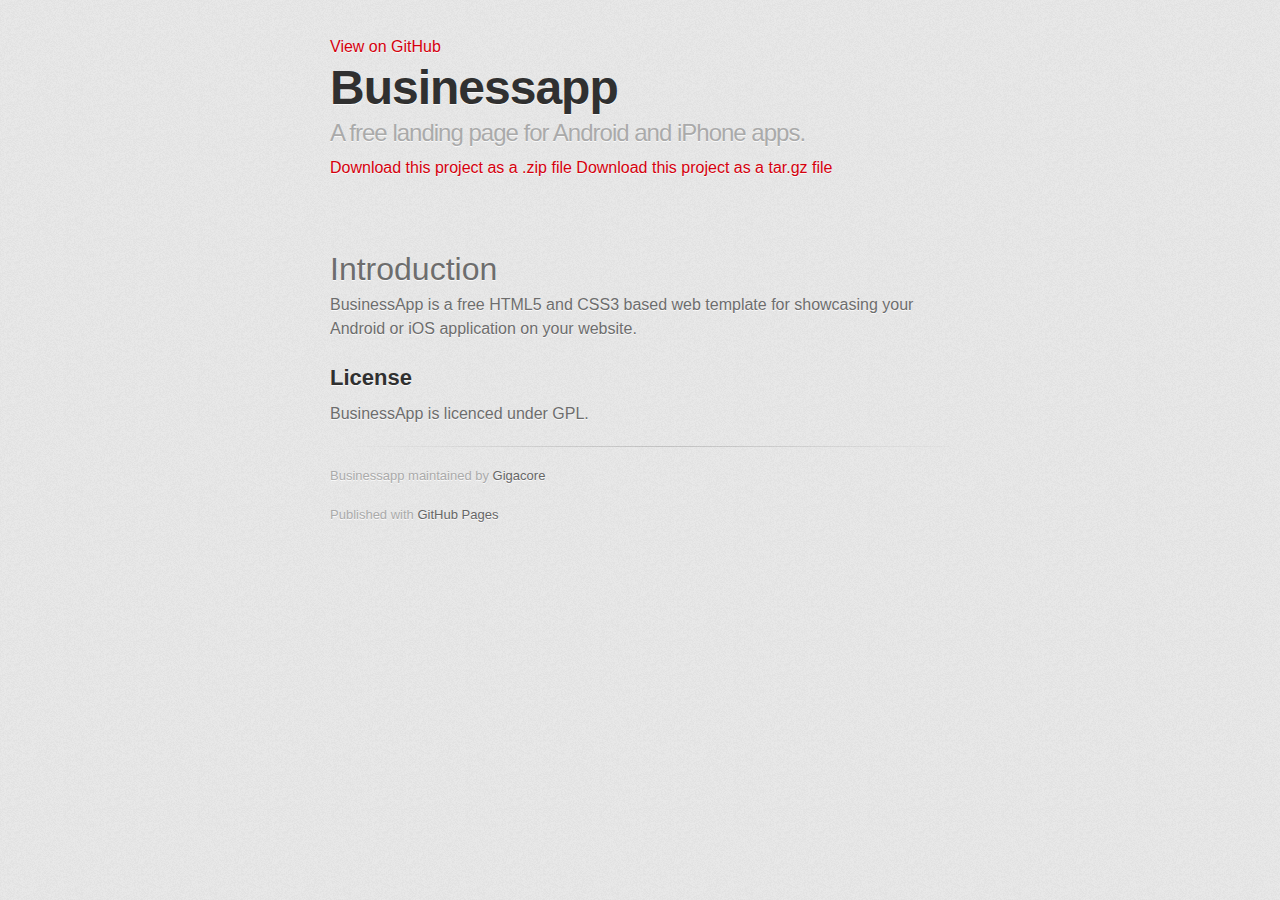
<file: index.html>
<!DOCTYPE html>
<html>

  <head>
    <meta charset='utf-8' />
    <meta http-equiv="X-UA-Compatible" content="chrome=1" />
    <meta name="description" content="Businessapp : A free landing page for Android and iPhone apps." />

    <link rel="stylesheet" type="text/css" media="screen" href="stylesheets/stylesheet.css">

    <title>Businessapp</title>
  </head>

  <body>

    <!-- HEADER -->
    <div id="header_wrap" class="outer">
        <header class="inner">
          <a id="forkme_banner" href="https://github.com/Gigacore/BusinessApp">View on GitHub</a>

          <h1 id="project_title">Businessapp</h1>
          <h2 id="project_tagline">A free landing page for Android and iPhone apps.</h2>

            <section id="downloads">
              <a class="zip_download_link" href="https://github.com/Gigacore/BusinessApp/zipball/master">Download this project as a .zip file</a>
              <a class="tar_download_link" href="https://github.com/Gigacore/BusinessApp/tarball/master">Download this project as a tar.gz file</a>
            </section>
        </header>
    </div>

    <!-- MAIN CONTENT -->
    <div id="main_content_wrap" class="outer">
      <section id="main_content" class="inner">
        <h1>Introduction</h1>

<p>BusinessApp is a free HTML5 and CSS3 based web template for showcasing your Android or iOS application on your website.</p>

<h2>License</h2>

<p>BusinessApp is licenced under GPL.</p>
      </section>
    </div>

    <!-- FOOTER  -->
    <div id="footer_wrap" class="outer">
      <footer class="inner">
        <p class="copyright">Businessapp maintained by <a href="https://github.com/Gigacore">Gigacore</a></p>
        <p>Published with <a href="http://pages.github.com">GitHub Pages</a></p>
      </footer>
    </div>

    

  </body>
</html>
</file>
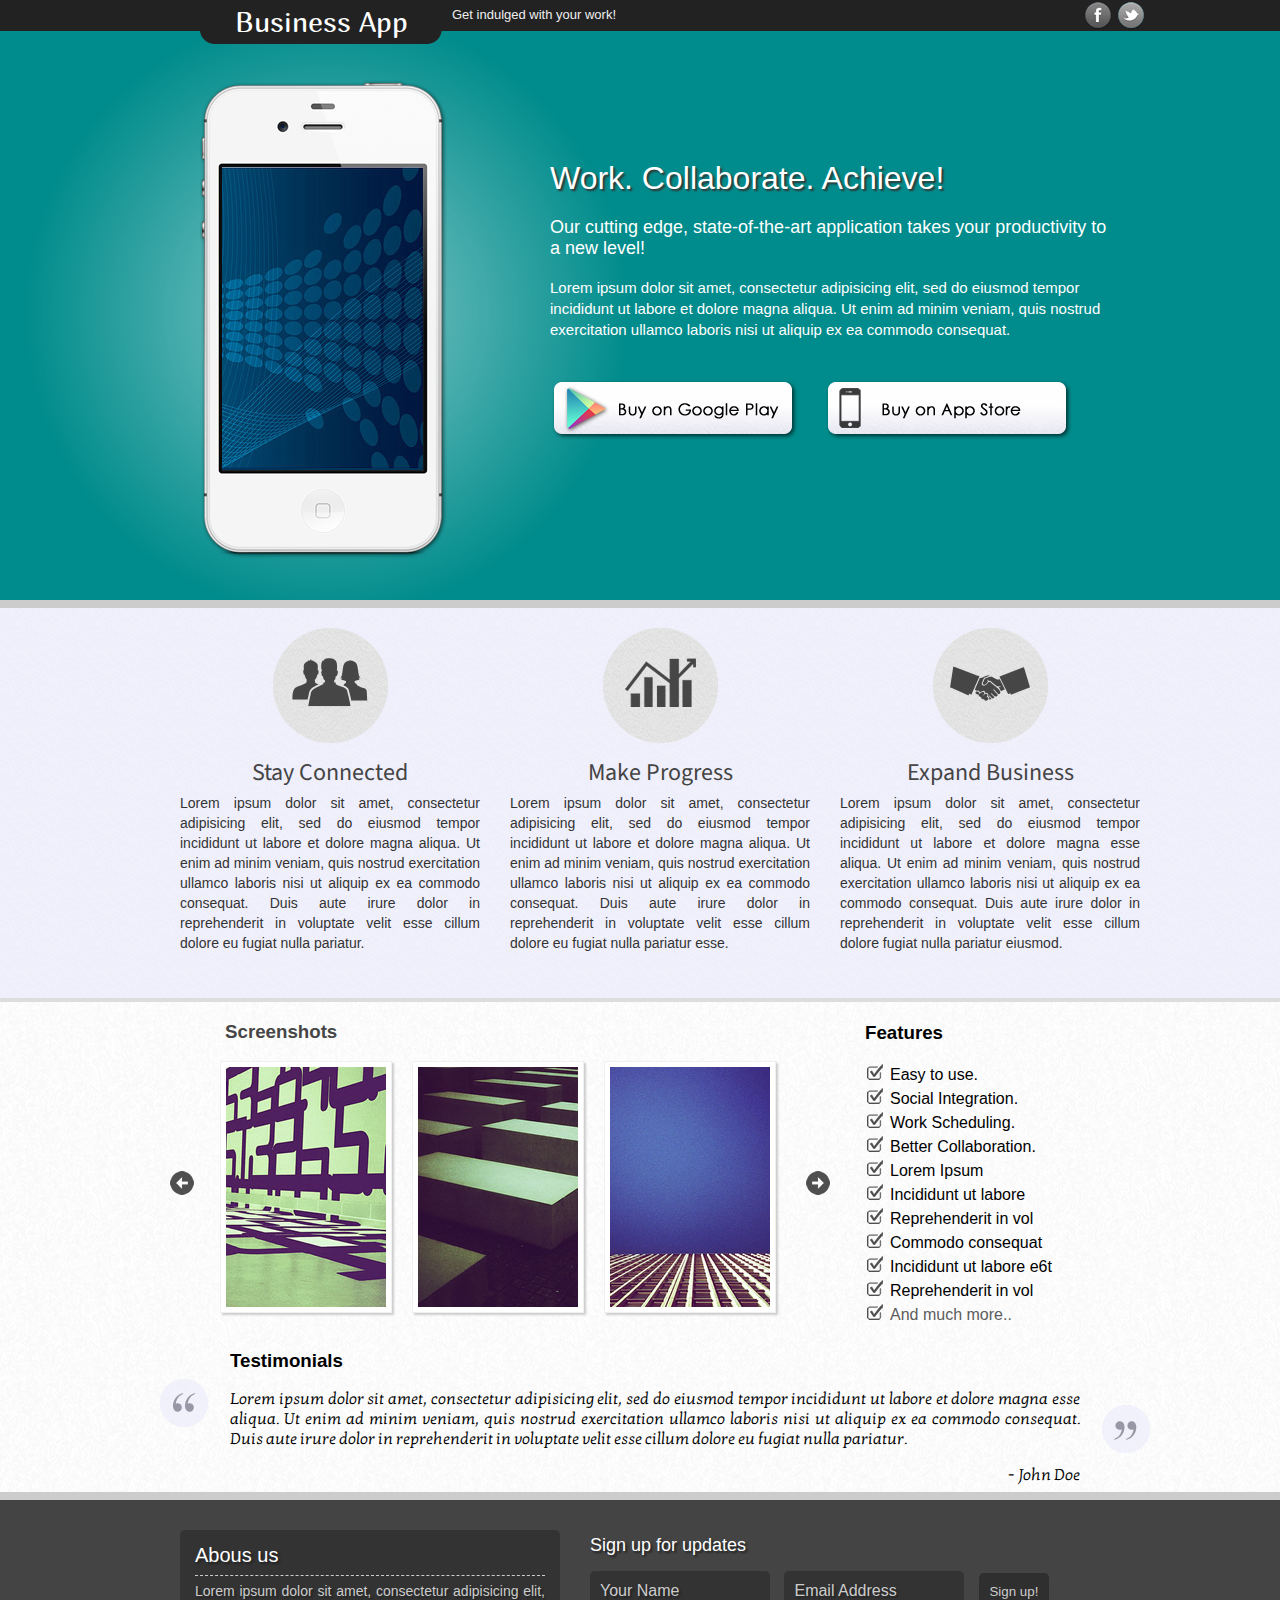
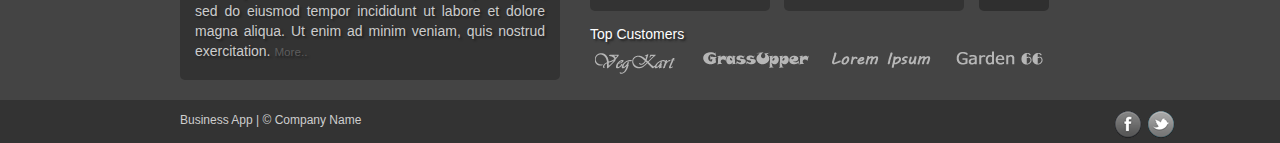
<file: BusinessApp/index.html>
<!DOCTYPE HTML>
<html>
<head>
<title>Business App</title>
<meta http-equiv="Content-Type" content="text/html; charset=utf-8" />
<link rel="stylesheet" href="assets/style.css" media="all" />
<link href="assets/js/lightbox/lightbox.css" rel="stylesheet" />
<!-- Google Webfonts -->
<link href='http://fonts.googleapis.com/css?family=Source+Sans+Pro' rel='stylesheet' type='text/css'>
<link href='http://fonts.googleapis.com/css?family=Kotta+One' rel='stylesheet' type='text/css'>
<link href='http://fonts.googleapis.com/css?family=Marmelad' rel='stylesheet' type='text/css'>
<!-- Scripts -->
<script type="text/javascript" src="assets/js/jquery-1.7.2.min.js"></script>
<script type="text/javascript" src="assets/js/lightbox/lightbox.js"></script>
<script type="text/javascript" src="assets/js/transition.js"></script>
<script src="assets/js/jquery.bxSlider.min.js" type="text/javascript"></script>
<script src="assets/js/slider.settings.js" type="text/javascript"></script>
</head>
<body>
<div id="large-wrap">
  <div id="glow"></div>
  <div id="header">
    <div id="banner-text">Business App</div>
    <div id="banner-right-bg"></div>
    <div class="social">
      <ul>
        <li> <a href="#"><img src="assets/social/facebook_gray.png" class="grey" alt="facebook" /></a> <img src="assets/social/facebook.png" alt="facebook" class="color" /> </li>
        <li> <a href="#"><img src="assets/social/twitter_gray.png" class="grey" alt="twitter" /></a> <img src="assets/social/twitter.png" class="color" alt="twitter" /> </li>
      </ul>
    </div>
    <div id="tagline">Get indulged with your work!</div>
  </div>
  <div id="first-row">
    <div id="app-wrap">
      <div id="side-wrap">
        <div id="display-title">Work. Collaborate. Achieve!</div>
        Our cutting edge, state-of-the-art application takes your productivity to a new level!<br />
        <div>
          <p><small>Lorem ipsum dolor sit amet, consectetur adipisicing elit, sed do eiusmod tempor incididunt ut labore et dolore magna aliqua. Ut enim ad minim veniam, quis nostrud exercitation ullamco laboris nisi ut aliquip ex ea commodo consequat.</small></p>
        </div>
        <!-- replace the # with the link to your app page of your google play and app store respectively --> 
        <a href="#">
        <div id="googleplay"></div>
        </a> <a href="#">
        <div id="appstore"></div>
        </a> </div>
      <div id="iphone-wrap">
        <div id="iphone-slide">
          <div><img src="assets/iphone_slideshow/pic_1.jpg" alt="pic 1" /></div>
          <div><img src="assets/iphone_slideshow/pic_2.jpg" alt="pic 1" /></div>
          <div><img src="assets/iphone_slideshow/pic_3.jpg" alt="pic 1" /></div>
          <div><img src="assets/iphone_slideshow/pic_4.jpg" alt="pic 1" /></div>
          <div><img src="assets/iphone_slideshow/pic_5.jpg" alt="pic 1" /></div>
          <div><img src="assets/iphone_slideshow/pic_6.jpg" alt="pic 1" /></div>
        </div>
      </div>
    </div>
  </div>
</div>
<!-- first_row_end -->
<div id="second-row">
  <div class="content-wrap"> 
    <!-- Column Boxes -->
    <div class="columnboxes">
      <div class="iconspace">
        <div class="columnicons"> 
          <!-- Edit the filename if you use your own icon here --> 
          <img src="assets/icon_1.png" alt="Stay Connected"  /> </div>
        <div class="columntitle">Stay Connected</div>
        Lorem ipsum dolor sit amet, consectetur adipisicing elit, sed do eiusmod tempor incididunt ut labore et dolore magna aliqua. Ut enim ad minim veniam, quis nostrud exercitation ullamco laboris nisi ut aliquip ex ea commodo consequat. Duis aute irure dolor in reprehenderit in voluptate velit esse cillum dolore eu fugiat nulla pariatur. </div>
    </div>
    <div class="columnboxes">
      <div class="iconspace">
        <div class="columnicons"> 
          <!-- Edit the filename if you use your own icon here --> 
          <img src="assets/icon_2.png" alt="Make Progress"  /> </div>
        <div class="columntitle">Make Progress</div>
        Lorem ipsum dolor sit amet, consectetur adipisicing elit, sed do eiusmod tempor incididunt ut labore et dolore magna aliqua. Ut enim ad minim veniam, quis nostrud exercitation ullamco laboris nisi ut aliquip ex ea commodo consequat. Duis aute irure dolor in reprehenderit in voluptate velit esse cillum dolore eu fugiat nulla pariatur esse. </div>
    </div>
    <div class="columnboxes">
      <div class="iconspace">
        <div class="columnicons"> 
          <!-- Edit the filename if you use your own icon here --> 
          <img src="assets/icon_3.png" alt="Expand Business"  /> </div>
        <div class="columntitle">Expand Business</div>
        Lorem ipsum dolor sit amet, consectetur adipisicing elit, sed do eiusmod tempor incididunt ut labore et dolore magna esse aliqua. Ut enim ad minim veniam, quis nostrud exercitation ullamco laboris nisi ut aliquip ex ea commodo consequat. Duis aute irure dolor in reprehenderit in voluptate velit esse cillum dolore fugiat nulla pariatur eiusmod. </div>
    </div>
  </div>
</div>
<!-- second_row_end -->
<div id="third-row">
  <div class="content-wrap">
    <div id="localwrap">
      <div id="screenshots-wrap">
        <div id="screenshot-title">
          <h3>Screenshots</h3>
        </div>
        <div id="screenslide">
          <div>
            <div class="screenshot-frame"><a href="assets/screenshots/preview.jpg" rel="lightbox" title="A image preview with caption"><img src="assets/screenshots/thumbnails/img_1_thumb.jpg" alt="img_1" /></a></div>
            <div class="screenshot-frame"><a href="assets/screenshots/preview_2.jpg" rel="lightbox"><img src="assets/screenshots/thumbnails/img_2_thumb.jpg" alt="img_2" /></a></div>
            <div class="screenshot-frame"><a href="assets/screenshots/preview_3.jpg" rel="lightbox"><img src="assets/screenshots/thumbnails/img_3_thumb.jpg" alt="img_3" /></a></div>
          </div>
          <div>
            <div class="screenshot-frame"><a href="assets/screenshots/preview_2.jpg" rel="lightbox" title="A image preview with caption"><img src="assets/screenshots/thumbnails/img_1_thumb.jpg" alt="img_1" /></a></div>
            <div class="screenshot-frame"><a href="assets/screenshots/preview_3.jpg" rel="lightbox"><img src="assets/screenshots/thumbnails/img_3_thumb.jpg" alt="img_3" /></a></div>
            <div class="screenshot-frame"><a href="assets/screenshots/preview.jpg" rel="lightbox"><img src="assets/screenshots/thumbnails/img_2_thumb.jpg" alt="img_2" /></a></div>
          </div>
        </div>
      </div>
      <div id="features">
        <div id="features-title">
          <h3>Features</h3>
        </div>
        <ul>
          <li>Easy to use.</li>
          <li>Social Integration.</li>
          <li>Work Scheduling.</li>
          <li>Better Collaboration.</li>
          <li>Lorem Ipsum</li>
          <li>Incididunt ut labore </li>
          <li>Reprehenderit in vol</li>
          <li>Commodo consequat</li>
          <li>Incididunt ut labore e6t</li>
          <li>Reprehenderit in vol</li>
          <li><a href="#">And much more..</a></li>
        </ul>
      </div>
    </div>
    <div id="testimonial-wrap">
      <p>
      <h3>Testimonials</h3>
      </p>
      <div id="quote"></div>
      <div class="testimonials">
        <div>Lorem ipsum dolor sit amet, consectetur adipisicing elit, sed do eiusmod tempor incididunt ut labore et dolore magna esse aliqua. Ut enim ad minim veniam, quis nostrud exercitation ullamco laboris nisi ut aliquip ex ea commodo consequat. Duis aute irure dolor in reprehenderit in voluptate velit esse cillum dolore eu fugiat nulla pariatur.
          <p align="right">- John Doe</p>
        </div>
        <div>Duis aute irure dolor in reprehenderit in voluptate velit esse cillum dolore fugiat nulla pariatur eiusmod. Eed do eiusmod tempor incididunt ut labore et dolore magna esse aliqua.
          <p align="right">- Lorem ipsum</p>
        </div>
        <div>Quis nostrud exercitation ullamco laboris nisi ut aliquip ex ea commodo consequat. Duis aute irure dolor in reprehenderit in voluptate velit esse cillum dolore fugiat nulla pariatur eiusmod.
          <p align="right">- Jane Doe</p>
        </div>
      </div>
      <div id="unquote"></div>
    </div>
  </div>
</div>
<!-- third_row_end -->
<div id="footer">
  <div class="content-wrap">
   <div id="signup">
      <div id="signup-title">Sign up for updates</div>
      <input type="text"  value="Your Name"/>
      <input type="text"  value="Email Address"/>
      <button type="button">Sign up!</button>
    </div>
    <div id="customers">
      <div id="customers-title">Top Customers</div>
      <ul>
        <li><img src="assets/customer_1.png" alt="customer_1" /></li>
        <li><img src="assets/customer_2.png" alt="customer_2" /></li>
        <li><img src="assets/customer_3.png" alt="customer_3" /></li>
        <li><img src="assets/customer_4.png" alt="customer_4" /></li>
      </ul>
    </div>
    <div id="aboutus">
      <div id="about-title">Abous us</div>
      Lorem ipsum dolor sit amet, consectetur adipisicing elit, sed do eiusmod tempor incididunt ut labore et dolore magna aliqua. Ut enim ad minim veniam, quis nostrud exercitation. <a href="#"><small>More..</small></a> </div>
  </div>
  <div id="minifoot">
    <div class="content-wrap">Business App | © Company Name
      <div class="social">
        <ul>
          <li> <a href="#"><img src="assets/social/facebook_gray.png" class="grey" alt="facebook" /></a> <img src="assets/social/facebook.png" alt="facebook" class="color" /> </li>
          <li> <a href="#"><img src="assets/social/twitter_gray.png" class="grey" alt="twitter" /></a> <img src="assets/social/twitter.png" class="color" alt="twitter" /> </li>
        </ul>
      </div>
    </div>
  </div>
</div>
</body>
</html>
</file>
<file: BusinessApp/assets/style.css>
@charset "utf-8";
/* CSS Document */

/* BusinessApp
Author: Santhosh Sundar
URL: http://gigacore.github.com
License: GPL 2.0
*/

body { 
	background: #f6f6f6 url(background-bg.png) repeat-x;
	font-family: "Lucida Sans Unicode", "Lucida Grande", sans-serif;
	margin: 0 auto;
}

a {
	color: #5D5D5D;
	text-decoration: none;
}

a:hover {
	color: #000;
	text-decoration: underline;
}

img {border: none;}


#header {
	height: 50px;;
	width: 1000px;
	margin: 0 auto;
}

#banner-text {
	background: url(banner_bg.png) no-repeat;
	height: 44px;
	color: #fff;
	font-size: 28px;
	font-family: 'Marmelad', sans-serif;
	float: left;
	padding: 5px 12px 0 35px;
	margin: 0 0 0 50px;
}

#banner-right-bg {
	background: url(banner_bg_right.png) no-repeat;
	height: 44px;
	width: 22px;
	float: left;
	margin-right: 10px;
}

#tagline {
	color: #eee;
	font-size: 13px;
	padding: 7px 0 0 10px;
}


#large-wrap {
	width: 1300px;
	margin: 0 auto;
}

#glow {
	width: 625px;
	height: 625px;
	background: url(glow.png) no-repeat;
	z-index: -2;
	position: absolute;
}

#first-row {
	height: 520px;
}

#second-row {
	height: 390px;
	background: url(second-bg.png) repeat;
	border-bottom: solid 4px #DDD;
	border-top: solid 8px #ccc;
}

#third-row {
	background: url(third-bg.png) repeat;
	height: 490px;
}


#app-wrap {
	height: 536px;
	width: 960px;
	margin: 0 auto;
	color: #fff;
	font-size: 18px;
}

#display-title {
	color: #fff;
	font-size: 32px;
	text-shadow: #333 2px 2px 2px;
	margin-bottom: 20px;
}

#iphone-wrap {
	width: 248px;
	height: 481px;
	background: url(iphone.png) no-repeat;
	margin: 30px 0 0 30px;
	padding: 87px 0 0 22px;
}

#iphone-slide {
	height: 303px;
	width: 201px;
}

#iphone-wrap li {list-style-type:none;}

#side-wrap {
	width: 560px;
	float: right;
	margin: 80px 20px 0 0;
}


#googleplay {
	height: 63px;
	width: 254px;
	float: left;
	margin: 20px 20px 0 0;
	background: url(google_play.png) no-repeat;
}

#googleplay:hover {
	background-position: bottom;
	margin-top: 23px;
	cursor: pointer;
}

#appstore {
	height: 63px;
	width: 254px;
	float: left;
	margin: 20px 20px 0 0;
	background: url(app_store.png) no-repeat;
}

#appstore:hover {
	background-position: bottom;
	margin-top: 23px;
	cursor: pointer;
}

.content-wrap {
	width: 1000px;
	margin: 0 auto;
}

.columnboxes {
	width: 290px;
	height: 300px;
	float: left;
	font-size: 14px;
	text-align: justify;
	margin-left: 40px;
	padding-top: 20px;
	color: #333;
	line-height: 20px;
}

.columntitle {
	font-size: 24px;
	text-align: center;
	margin-top: -10px;
	padding-bottom: 10px;
	color: #444444;
	font-family: 'Source Sans Pro', sans-serif;
}

.iconspace {
	height: 115px;
	width: 300px;
}

.columnicons {
	height: 115px;
	width: 115px;
	margin: 0 auto;
	padding: 30px 0 0 0;
	background: url(icon-bg.png) no-repeat;
	text-align: center;
}

#localwrap {
	height: 320px;
}

#screenslide {
	height: 260px;
	width: 620px;
	margin-left: 30px;
	overflow: hidden;
}

#screenshots-wrap {
	width: 650px;
	height: 320px;
	float: left;
	padding-left: 50px;
	color: #464646;
	overflow: hidden;
}


.screenshot-frame {
	height: 240px;
	width: 160px;
	float: left;
	margin-right: 20px;
	border: solid 1px #F0F0F0;
	padding: 5px;
	background: #fff;
	box-shadow: #ccc 2px 2px 2px;
}

#screenshot-title {
	padding-left: 35px;
}

#prev {
	width: 24px;
	height: 24px;
	background: url(arrow_left.png) no-repeat;
	float: left;
	margin-top: -150px;
	margin-left: -20px;
	overflow: hidden;
}

#next {
	width: 24px;
	height: 24px;
	background: url(arrow_right.png) no-repeat;
	float: right;
	margin-top: -150px;
	margin-right: -20px;
}

#features {
	width: 300px;
	float: right;
	line-height: 24px;
	font-size: 16px;
	height: 200px;
}

#features-title {
	padding-left: 25px;
}

#features li {
	list-style-image: url(check-bullet.png);
	margin-left: 10px;
}

#testimonial-wrap {
	padding: 10px 10px 10px 10px;
	height: 100px;
	width: 850px;
	margin-left: 80px;
	text-align: justify;
	line-height: 20px;
}

#quote {
	background: url(quote.png) no-repeat;
	height: 48px;
	width: 48px;
	z-index: -2;
	float: left;
	margin-left: -70px;
	margin-top: -10px;
}

#unquote {
	background: url(unquote.png) no-repeat;
	float: right;
	margin-top: -80px;
	margin-right: -70px;
	height: 48px;
	width: 48px;
}

.testimonials {
	font-family: 'Kotta One', serif;
	font-size: 16px;
}

#footer {
	height: 150px;
	background: #444;
	border-top: solid 8px #ccc;
	padding: 30px 0 30px 0;
}

#minifoot {
	height: 30px;
	background: #333;
	margin-top: 20px;
	padding: 13px 0 0 80px;
	font-size: 12px;
	color: #CECECE;
}

#aboutus {
	height: 120px;
	width: 350px;
	background: #333;
	border-radius: 5px;
	padding: 15px 15px 15px 15px;
	color: #ccc;
	font-size: 14px;
	line-height: 20px;
	text-align: justify;
	text-shadow: #222 2px 2px 2px;
	margin-left: 40px;
}

#about-title {
	font-size: 20px;
	color: #fff;
	border-bottom: dashed #ccc 1px;
	padding: 0 0 10px 0;
	margin-bottom: 5px; 
}

#signup {
	width: 550px;
	float: right;
}

#signup-title {
	font-size: 18px;
	color: #fff;
	padding: 0 0 10px 0;
	margin-bottom: 5px; 
	text-shadow: #222 2px 2px 2px;
	margin-top: 5px;
}

input {
	background: #333;
	height: 40px;
	width: 160px;
	border: none;
	color: #ccc;
	padding: 0 10px 0 10px;
	margin-right: 10px;
	font-size: 16px;
	text-shadow: #222 2px 2px 2px;
	border-radius: 5px;
}

button {
	background: #2F2F2F;
	width: 70px;
	height: 38px;
	border: none;
	border-radius: 5px;
	cursor: pointer;
	color: #ccc;
	top: -2px;
}

#customers {
	width: 550px;
	height: 70px; 
	float: right;
	margin-top: 10px;
}

#customers li {
	float: left;
	display: block;
	margin-right: 20px;
	margin-top: -10px;
}

#customers ul {
	margin-left: -35px;
	margin-top: 10px;
}

#customers-title {
	font-size: 14px;
	color: #fff;
	padding: 0 0 5px 0;
	margin-bottom: 5px; 
	text-shadow: #222 2px 2px 2px;
	margin-top: 5px;
	width: 200px;
	height: 16px;
}

.clearfix {
	overflow: hidden;
}

.social {
	height: 24px;
	float: right;
}

/* Social icons */

.social li {
	display: block;
	float: left;
	margin-right: 5px;
	list-style-type: none;
	position: relative;
	height: 28px;
	width: 28px;
	margin-top: -14px;
}

img.grey {
	position: absolute;
	z-index: 10;
}
 
img.color {
	position: absolute;
}

/* Contact */

#contact {
	display: none;
	background: url(border_bg.png) repeat;
	padding: 10px 10px 10px 10px;
	border-radius: 10px;
	width: 400px;
	height: 380px;
}

#contact h1 {
	color: #fff;
	font-size: 20px;
}

#contact-head {
	height: 100px;
	color: #ccc;
}

#contact-wrap {
	background: #EDEDED url(gradient.png) repeat-x;	
	border-radius: 10px;
	padding: 5px 20px 10px 20px;
	border: solid 1px #575757;
}

#contact input {
	background: #E0E0E0;
	border: solid 1px #CBCBCB;
	border-radius: 3px;
	height: 30px;
	width: 180px;
	margin-top: 5px;
	color: #000;
	text-shadow: none;
	font-size: 12px;
}

#contact textarea {
	background: #E0E0E0;
	border: solid 1px #CBCBCB;
	border-radius: 3px;
}

#contact submit {
	cursor: pointer;
	float: right;
}

#line {
	solid 1px #333;
	height: 1px;
}


#lean_overlay{
	display: none;
	position: fixed;
    z-index: 10000;
    top: 0px;
    left: 0px;
    height:100%;
    width:100%;
    background: #000;
	padding: 20px 20px 20px 20px;
}

.lbclass {
	float: left;
	width: 145px;
	padding-top: 10px;
	font-size: 16px;
}

.required {
	color: #666;
}

.modal_close { 
	float: right; 
	background: url(close.png) no-repeat;
	height: 20px;
	width: 20px;
}
</file>
<file: stylesheets/stylesheet.css>
/* http://meyerweb.com/eric/tools/css/reset/ 
   v2.0 | 20110126
   License: none (public domain)
*/
html, body, div, span, applet, object, iframe,
h1, h2, h3, h4, h5, h6, p, blockquote, pre,
a, abbr, acronym, address, big, cite, code,
del, dfn, em, img, ins, kbd, q, s, samp,
small, strike, strong, sub, sup, tt, var,
b, u, i, center,
dl, dt, dd, ol, ul, li,
fieldset, form, label, legend,
table, caption, tbody, tfoot, thead, tr, th, td,
article, aside, canvas, details, embed, 
figure, figcaption, footer, header, hgroup, 
menu, nav, output, ruby, section, summary,
time, mark, audio, video {
	margin: 0;
	padding: 0;
	border: 0;
	font-size: 100%;
	font: inherit;
	vertical-align: baseline;
}
/* HTML5 display-role reset for older browsers */
article, aside, details, figcaption, figure, 
footer, header, hgroup, menu, nav, section {
	display: block;
}
body {
	line-height: 1;
}
ol, ul {
	list-style: none;
}
blockquote, q {
	quotes: none;
}
blockquote:before, blockquote:after,
q:before, q:after {
	content: '';
	content: none;
}
table {
	border-collapse: collapse;
	border-spacing: 0;
}

/* LAYOUT STYLES */
body {
  font-size: 1em;
  line-height: 1.5; 
  background: #e7e7e7 url(../images/body-bg.png) 0 0 repeat;
  font-family: 'Helvetica Neue', Helvetica, Arial, serif;
  text-shadow: 0 1px 0 rgba(255, 255, 255, 0.8);
  color: #6d6d6d;
}

a {
  color: #d5000d;
}
a:hover {
  color: #c5000c;
}

header {
  padding-top: 35px;
  padding-bottom: 25px;
}

header h1 {
  font-family: 'Chivo', 'Helvetica Neue', Helvetica, Arial, serif; font-weight: 900;
  letter-spacing: -1px;
  font-size: 48px;
  color: #303030;
  line-height: 1.2;
}

header h2 {
  letter-spacing: -1px;
  font-size: 24px;
  color: #aaa;
  font-weight: normal;
  line-height: 1.3;
}

#container {
  background: transparent url(../images/highlight-bg.jpg) 50% 0 no-repeat;
  min-height: 595px;
}

.inner {
  width: 620px;
  margin: 0 auto;
}

#container .inner img {
  max-width: 100%;
}

#downloads {
  margin-bottom: 40px;
}

a.button {
  -moz-border-radius: 30px;
  -webkit-border-radius: 30px;                     
  border-radius: 30px;
  border-top: solid 1px #cbcbcb;
  border-left: solid 1px #b7b7b7;
  border-right: solid 1px #b7b7b7;
  border-bottom: solid 1px #b3b3b3;
  color: #303030;
  line-height: 25px;
  font-weight: bold;
  font-size: 15px;
  padding: 12px 8px 12px 8px;
  display: block;
  float: left;
  width: 179px;
  margin-right: 14px;  
  background: #fdfdfd; /* Old browsers */
  background: -moz-linear-gradient(top,  #fdfdfd 0%, #f2f2f2 100%); /* FF3.6+ */
  background: -webkit-gradient(linear, left top, left bottom, color-stop(0%,#fdfdfd), color-stop(100%,#f2f2f2)); /* Chrome,Safari4+ */
  background: -webkit-linear-gradient(top,  #fdfdfd 0%,#f2f2f2 100%); /* Chrome10+,Safari5.1+ */
  background: -o-linear-gradient(top,  #fdfdfd 0%,#f2f2f2 100%); /* Opera 11.10+ */
  background: -ms-linear-gradient(top,  #fdfdfd 0%,#f2f2f2 100%); /* IE10+ */
  background: linear-gradient(top,  #fdfdfd 0%,#f2f2f2 100%); /* W3C */
  filter: progid:DXImageTransform.Microsoft.gradient( startColorstr='#fdfdfd', endColorstr='#f2f2f2',GradientType=0 ); /* IE6-9 */
  -webkit-box-shadow: 10px 10px 5px #888;
  -moz-box-shadow: 10px 10px 5px #888;
  box-shadow: 0px 1px 5px #e8e8e8;
}
a.button:hover {
  border-top: solid 1px #b7b7b7;
  border-left: solid 1px #b3b3b3;
  border-right: solid 1px #b3b3b3;
  border-bottom: solid 1px #b3b3b3;
  background: #fafafa; /* Old browsers */
  background: -moz-linear-gradient(top,  #fdfdfd 0%, #f6f6f6 100%); /* FF3.6+ */
  background: -webkit-gradient(linear, left top, left bottom, color-stop(0%,#fdfdfd), color-stop(100%,#f6f6f6)); /* Chrome,Safari4+ */
  background: -webkit-linear-gradient(top,  #fdfdfd 0%,#f6f6f6 100%); /* Chrome10+,Safari5.1+ */
  background: -o-linear-gradient(top,  #fdfdfd 0%,#f6f6f6 100%); /* Opera 11.10+ */
  background: -ms-linear-gradient(top,  #fdfdfd 0%,#f6f6f6 100%); /* IE10+ */
  background: linear-gradient(top,  #fdfdfd 0%,#f6f6f6, 100%); /* W3C */
  filter: progid:DXImageTransform.Microsoft.gradient( startColorstr='#fdfdfd', endColorstr='#f6f6f6',GradientType=0 ); /* IE6-9 */
}

a.button span {
  padding-left: 50px;
  display: block;
  height: 23px;
}

#download-zip span {
  background: transparent url(../images/zip-icon.png) 12px 50% no-repeat;
}
#download-tar-gz span {
  background: transparent url(../images/tar-gz-icon.png) 12px 50% no-repeat;
}
#view-on-github span {
  background: transparent url(../images/octocat-icon.png) 12px 50% no-repeat;
}
#view-on-github {
  margin-right: 0;
}

code, pre {
  font-family: Monaco, "Bitstream Vera Sans Mono", "Lucida Console", Terminal;
  color: #222;
  margin-bottom: 30px;
  font-size: 14px;
}

code {
  background-color: #f2f2f2;
  border: solid 1px #ddd;
  padding: 0 3px;
}

pre {
  padding: 20px;
  background: #303030;
  color: #f2f2f2;
  text-shadow: none;
  overflow: auto;
}
pre code {
  color: #f2f2f2;
  background-color: #303030;
  border: none;
  padding: 0;
}

ul, ol, dl {
  margin-bottom: 20px;
}


/* COMMON STYLES */

hr {
  height: 1px;
  line-height: 1px;
  margin-top: 1em;
  padding-bottom: 1em;
  border: none;
  background: transparent url('../images/hr.png') 50% 0 no-repeat;
}

strong {
  font-weight: bold;
}

em {
  font-style: italic;
}

table {
  width: 100%;
  border: 1px solid #ebebeb;
}

th {
  font-weight: 500;
}

td {
  border: 1px solid #ebebeb;
  text-align: center; 
  font-weight: 300;
}

form {
  background: #f2f2f2;
  padding: 20px;
  
}


/* GENERAL ELEMENT TYPE STYLES */

h1 {
  font-size: 32px;
} 

h2 {
  font-size: 22px;
  font-weight: bold;
  color: #303030;
  margin-bottom: 8px;
} 

h3 {
  color: #d5000d;
  font-size: 18px;
  font-weight: bold;
  margin-bottom: 8px;
} 
 
h4 {
  font-size: 16px;
  color: #303030;
  font-weight: bold;
} 

h5 {
  font-size: 1em;
  color: #303030;
} 

h6 {
  font-size: .8em;
  color: #303030;
} 

p {
  font-weight: 300;
  margin-bottom: 20px;
}
 
a {
  text-decoration: none;
}

p a {
  font-weight: 400;
}

blockquote {
  font-size: 1.6em;
  border-left: 10px solid #e9e9e9;
  margin-bottom: 20px;
  padding: 0 0 0 30px;
}

ul li {
  list-style: disc inside;
  padding-left: 20px;
}

ol li {
  list-style: decimal inside;
  padding-left: 3px;
}

dl dt {
  color: #303030;
}

footer {
  background: transparent url('../images/hr.png') 0 0 no-repeat;
  margin-top: 40px;
  padding-top: 20px;
  padding-bottom: 30px;
  font-size: 13px;
  color: #aaa;
}

footer a {
  color: #666;
}
footer a:hover {
  color: #444;
}

/* MISC */
.clearfix:after {
  clear: both;
  content: '.';
  display: block;
  visibility: hidden;
  height: 0;
}

.clearfix {display: inline-block;}
* html .clearfix {height: 1%;}
.clearfix {display: block;}

/* #Media Queries
================================================== */

/* Smaller than standard 960 (devices and browsers) */
@media only screen and (max-width: 959px) {}

/* Tablet Portrait size to standard 960 (devices and browsers) */
@media only screen and (min-width: 768px) and (max-width: 959px) {}

/* All Mobile Sizes (devices and browser) */
@media only screen and (max-width: 767px) {
  header {
    padding-top: 10px;
    padding-bottom: 10px;
  }
  #downloads {
    margin-bottom: 25px;
  }
  #download-zip, #download-tar-gz {
    display: none;
  }
  .inner {
    width: 94%;
    margin: 0 auto;
  }
}

/* Mobile Landscape Size to Tablet Portrait (devices and browsers) */
@media only screen and (min-width: 480px) and (max-width: 767px) {}

/* Mobile Portrait Size to Mobile Landscape Size (devices and browsers) */
@media only screen and (max-width: 479px) {}
</file>
